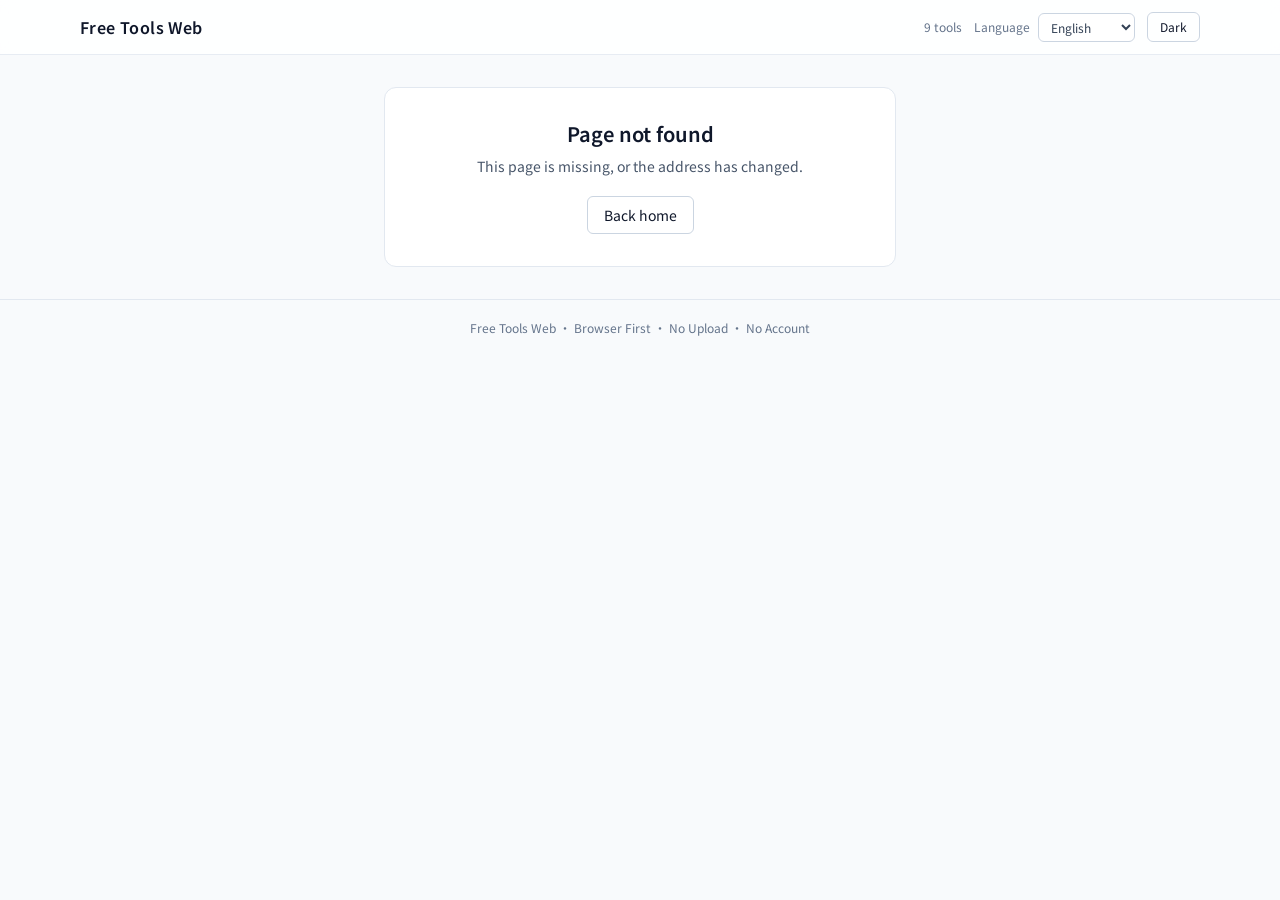
<file: index.html>
<!doctype html>
<html lang="en">
  <head>
    <meta charset="UTF-8" />
    <meta name="viewport" content="width=device-width, initial-scale=1.0" />
    <meta name="description" content="A quiet set of browser tools. Everything stays local and opens instantly." />
    <meta
      name="keywords"
      content="browser tools,file convert,file transfer,zip,base64,json,image,audio"
    />
    <title>Free Tools Web</title>
    <link rel="preconnect" href="https://fonts.googleapis.com" />
    <link rel="preconnect" href="https://fonts.gstatic.com" crossorigin />
    <link
      href="https://fonts.googleapis.com/css2?family=Noto+Sans+SC:wght@400;500;600;700&display=swap"
      rel="stylesheet"
    />
    <script type="module" crossorigin src="/assets/index-D72j4MI9.js"></script>
    <link rel="stylesheet" crossorigin href="/assets/index-BwbTpPa8.css">
      <link rel="canonical" href="https://tool.kafm.eu.org/" />
    <meta name="robots" content="index,follow" />
    <meta property="og:type" content="website" />
    <meta property="og:title" content="Free Tools Web" />
    <meta property="og:description" content="A quiet set of browser tools. Everything stays local and opens instantly." />
    <meta property="og:url" content="https://tool.kafm.eu.org/" />
  </head>
  <body>
    <div id="app"><main data-prerendered="true">
        <h1>Free Tools Web</h1>
        <p>A quiet set of browser tools. Everything stays local and opens instantly.</p>
        <p>Browser-first utilities for file conversion, transfer, JSON, images, and audio workflows.</p>
        <nav aria-label="Public pages">
          <ul><li><a href="/tools">Tool Navigation</a><p>Tools are grouped by relevance. One tool can appear in multiple categories.</p></li><li><a href="/tools/file-transfer">File Transfer</a><p>Share files via pickup code with online transfer or cloud stash.</p></li><li><a href="/tools/file-convert">File Convert</a><p>Choose image, audio, or video, then switch between single files and folder batches.</p></li><li><a href="/tools/zip-tool">Zip Tool</a><p>The shell is ready. Full features come next.</p></li><li><a href="/tools/base64-codec">Base64 Codec</a><p>Encode or decode text and files locally.</p></li><li><a href="/tools/json-tool">JSON Tool</a><p>Format, minify, validate, and compare JSON.</p></li><li><a href="/tools/image-tool">Image Tool</a><p>Resize and export compressed images.</p></li><li><a href="/tools/ai-audio/asr">Speech to Text</a><p>Convert audio into editable text.</p></li><li><a href="/tools/ai-audio/tts">Text to Speech</a><p>Enter text and generate speech you can play.</p></li><li><a href="/tools/ai-audio/voice-clone">Voice Clone</a><p>Extract a voice sample and generate speech.</p></li></ul>
        </nav>
      </main></div>
  </body>
</html>
</file>
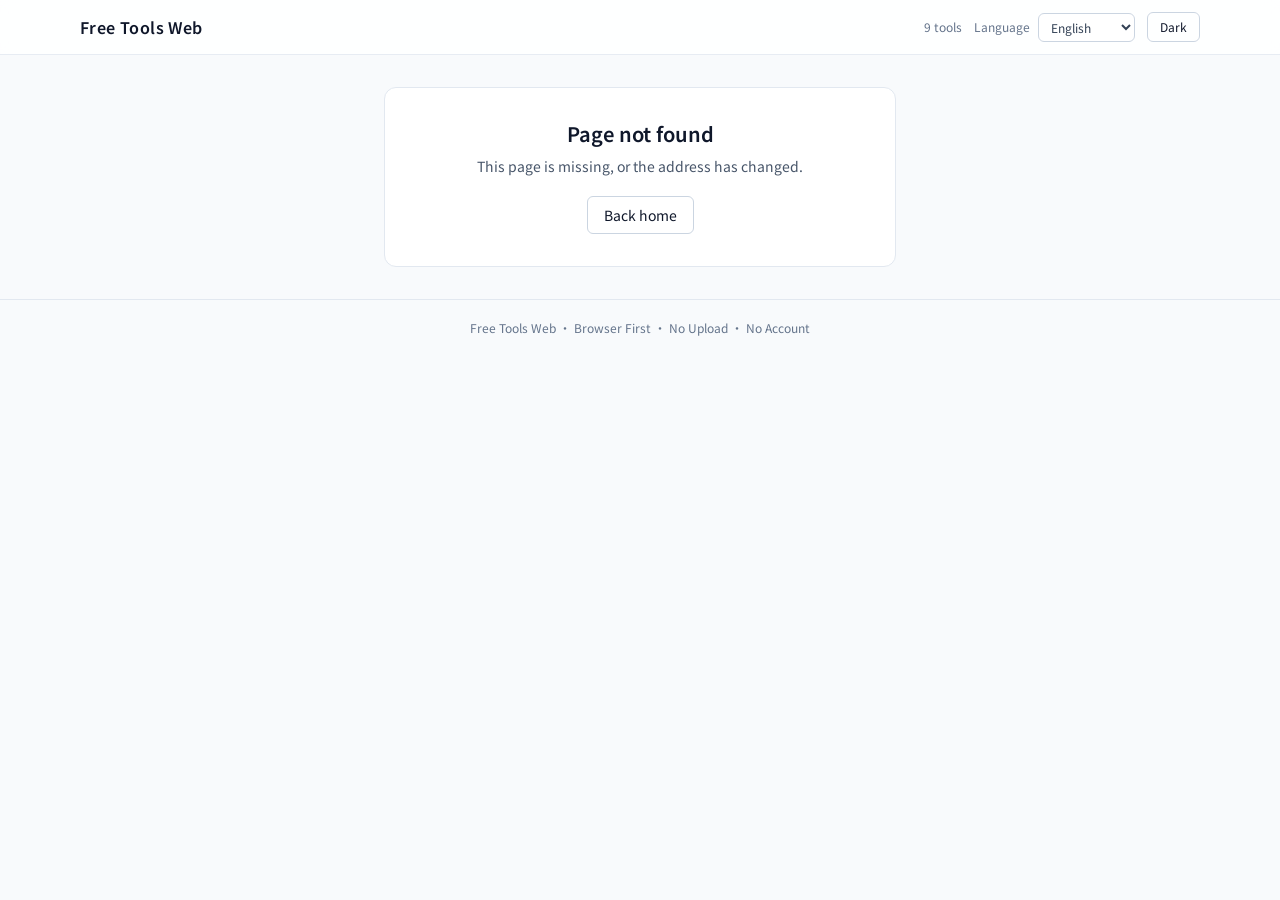
<file: tools/index.html>
<!doctype html>
<html lang="en">
  <head>
    <meta charset="UTF-8" />
    <meta name="viewport" content="width=device-width, initial-scale=1.0" />
    <meta name="description" content="Tools are grouped by relevance. One tool can appear in multiple categories." />
    <meta
      name="keywords"
      content="browser tools,file convert,file transfer,zip,base64,json,image,audio"
    />
    <title>Tool Navigation - Free Tools Web</title>
    <link rel="preconnect" href="https://fonts.googleapis.com" />
    <link rel="preconnect" href="https://fonts.gstatic.com" crossorigin />
    <link
      href="https://fonts.googleapis.com/css2?family=Noto+Sans+SC:wght@400;500;600;700&display=swap"
      rel="stylesheet"
    />
    <script type="module" crossorigin src="/assets/index-D72j4MI9.js"></script>
    <link rel="stylesheet" crossorigin href="/assets/index-BwbTpPa8.css">
      <link rel="canonical" href="https://tool.kafm.eu.org/tools" />
    <meta name="robots" content="index,follow" />
    <meta property="og:type" content="website" />
    <meta property="og:title" content="Tool Navigation - Free Tools Web" />
    <meta property="og:description" content="Tools are grouped by relevance. One tool can appear in multiple categories." />
    <meta property="og:url" content="https://tool.kafm.eu.org/tools" />
  </head>
  <body>
    <div id="app"><main data-prerendered="true">
        <h1>Tool Navigation</h1>
        <p>Tools are grouped by relevance. One tool can appear in multiple categories.</p>
        <section>
          <h2>Available browser tools</h2>
          <ul><li><a href="/tools/file-transfer">File Transfer</a><p>Share files via pickup code with online transfer or cloud stash.</p></li><li><a href="/tools/file-convert">File Convert</a><p>Choose image, audio, or video, then switch between single files and folder batches.</p></li><li><a href="/tools/zip-tool">Zip Tool</a><p>The shell is ready. Full features come next.</p></li><li><a href="/tools/base64-codec">Base64 Codec</a><p>Encode or decode text and files locally.</p></li><li><a href="/tools/json-tool">JSON Tool</a><p>Format, minify, validate, and compare JSON.</p></li><li><a href="/tools/image-tool">Image Tool</a><p>Resize and export compressed images.</p></li><li><a href="/tools/ai-audio/asr">Speech to Text</a><p>Convert audio into editable text.</p></li><li><a href="/tools/ai-audio/tts">Text to Speech</a><p>Enter text and generate speech you can play.</p></li><li><a href="/tools/ai-audio/voice-clone">Voice Clone</a><p>Extract a voice sample and generate speech.</p></li></ul>
        </section>
      </main></div>
  </body>
</html>
</file>
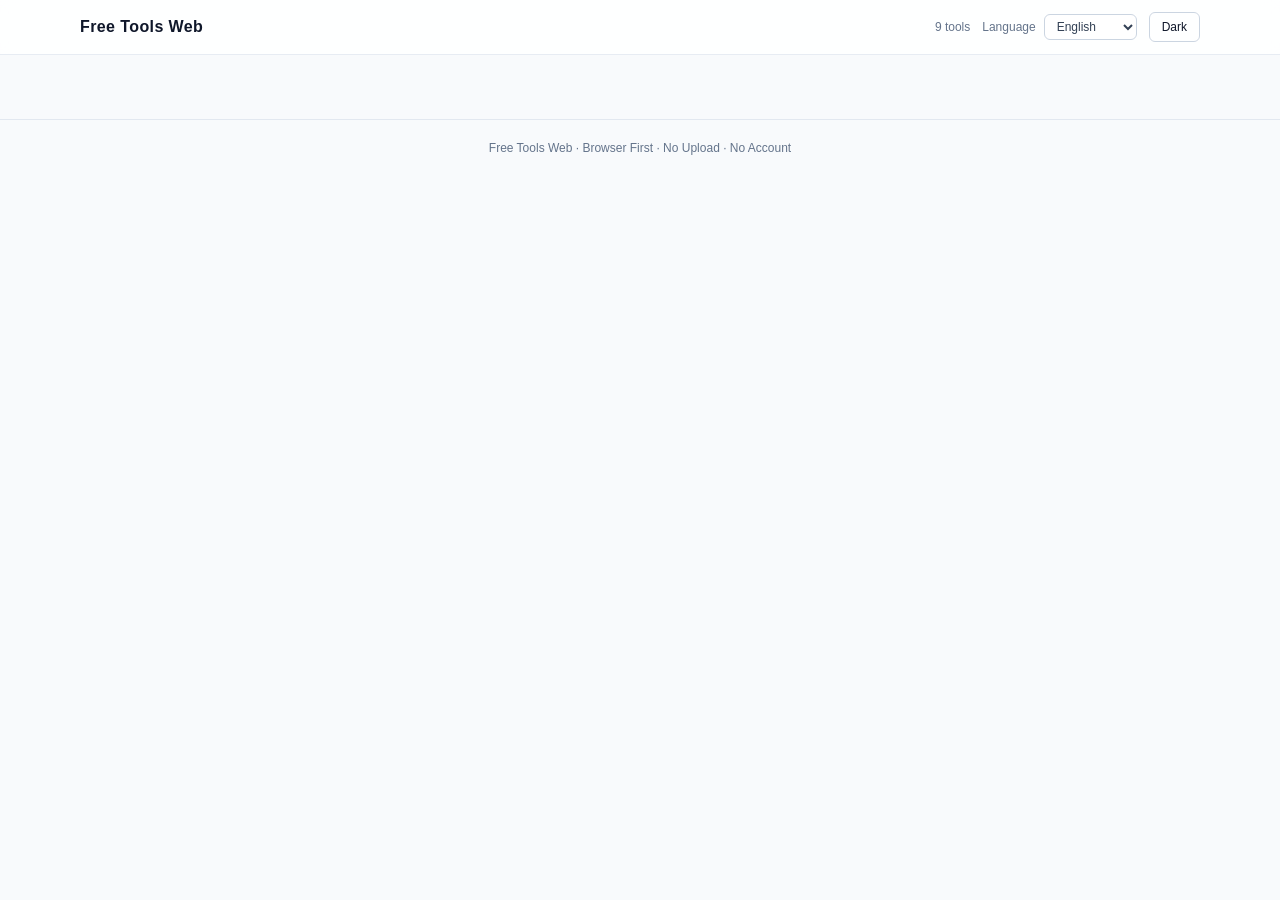
<file: tools/ai-audio/index.html>
<!doctype html>
<html lang="en">
  <head>
    <meta charset="UTF-8" />
    <meta name="viewport" content="width=device-width, initial-scale=1.0" />
    <meta name="description" content="Transcribe, read aloud, and clone voices in the browser." />
    <meta
      name="keywords"
      content="browser tools,file convert,file transfer,zip,base64,json,image,audio"
    />
    <title>AI Audio - Free Tools Web</title>
    <link rel="preconnect" href="https://fonts.googleapis.com" />
    <link rel="preconnect" href="https://fonts.gstatic.com" crossorigin />
    <link
      href="https://fonts.googleapis.com/css2?family=Noto+Sans+SC:wght@400;500;600;700&display=swap"
      rel="stylesheet"
    />
    <script type="module" crossorigin src="/assets/index-D72j4MI9.js"></script>
    <link rel="stylesheet" crossorigin href="/assets/index-BwbTpPa8.css">
      <link rel="canonical" href="https://tool.kafm.eu.org/tools/ai-audio/asr" />
    <meta name="robots" content="noindex,follow" />
    <meta property="og:type" content="website" />
    <meta property="og:title" content="AI Audio - Free Tools Web" />
    <meta property="og:description" content="Transcribe, read aloud, and clone voices in the browser." />
    <meta property="og:url" content="https://tool.kafm.eu.org/tools/ai-audio/asr" />
    <meta http-equiv="refresh" content="0; url=/tools/ai-audio/asr" />
  </head>
  <body>
    <div id="app"><main data-prerendered="true">
        <h1>AI Audio</h1>
        <p>Transcribe, read aloud, and clone voices in the browser.</p>
        <p>This legacy entry now points to a dedicated tool page.</p>
        <p><a href="/tools/ai-audio/asr">Continue to the current AI audio entry</a></p>
      </main></div>
  </body>
</html>
</file>
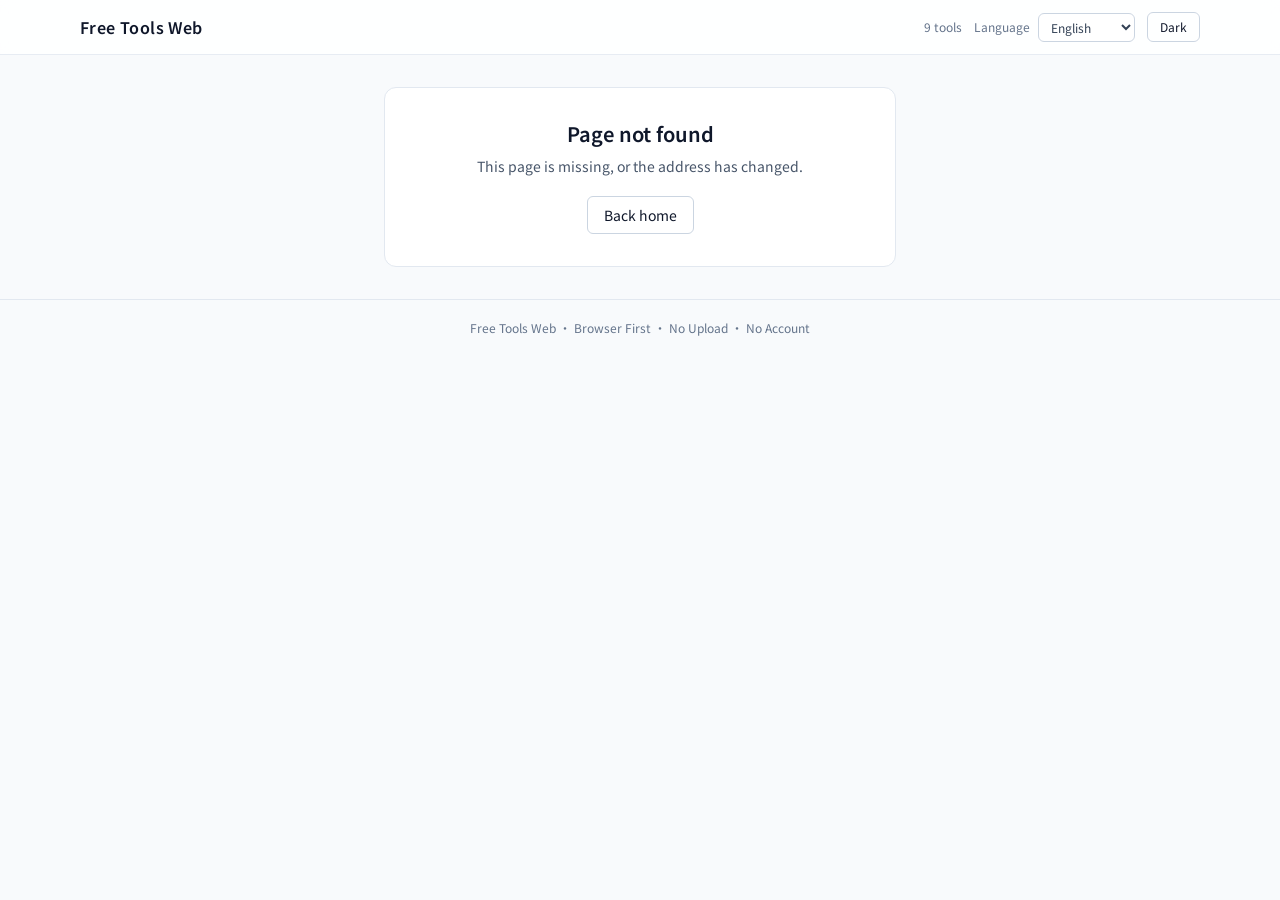
<file: tools/base64-codec/index.html>
<!doctype html>
<html lang="en">
  <head>
    <meta charset="UTF-8" />
    <meta name="viewport" content="width=device-width, initial-scale=1.0" />
    <meta name="description" content="Encode or decode text and files locally." />
    <meta
      name="keywords"
      content="browser tools,file convert,file transfer,zip,base64,json,image,audio"
    />
    <title>Base64 Codec - Free Tools Web</title>
    <link rel="preconnect" href="https://fonts.googleapis.com" />
    <link rel="preconnect" href="https://fonts.gstatic.com" crossorigin />
    <link
      href="https://fonts.googleapis.com/css2?family=Noto+Sans+SC:wght@400;500;600;700&display=swap"
      rel="stylesheet"
    />
    <script type="module" crossorigin src="/assets/index-D72j4MI9.js"></script>
    <link rel="stylesheet" crossorigin href="/assets/index-BwbTpPa8.css">
      <link rel="canonical" href="https://tool.kafm.eu.org/tools/base64-codec" />
    <meta name="robots" content="index,follow" />
    <meta property="og:type" content="website" />
    <meta property="og:title" content="Base64 Codec - Free Tools Web" />
    <meta property="og:description" content="Encode or decode text and files locally." />
    <meta property="og:url" content="https://tool.kafm.eu.org/tools/base64-codec" />
  </head>
  <body>
    <div id="app"><main data-prerendered="true">
      <h1>Base64 Codec</h1>
      <p>Encode or decode text and files locally.</p>
      <p>Open the interactive browser tool to work locally without uploading files unless the tool explicitly says otherwise.</p>
      <p><a href="/tools">Browse all tools</a></p>
      <section><h2>Related entries</h2><ul><li><a href="/tools/file-transfer">File Transfer</a><p>Share files via pickup code with online transfer or cloud stash.</p></li><li><a href="/tools/file-convert">File Convert</a><p>Choose image, audio, or video, then switch between single files and folder batches.</p></li><li><a href="/tools/zip-tool">Zip Tool</a><p>The shell is ready. Full features come next.</p></li><li><a href="/tools/json-tool">JSON Tool</a><p>Format, minify, validate, and compare JSON.</p></li></ul></section>
    </main></div>
  </body>
</html>
</file>
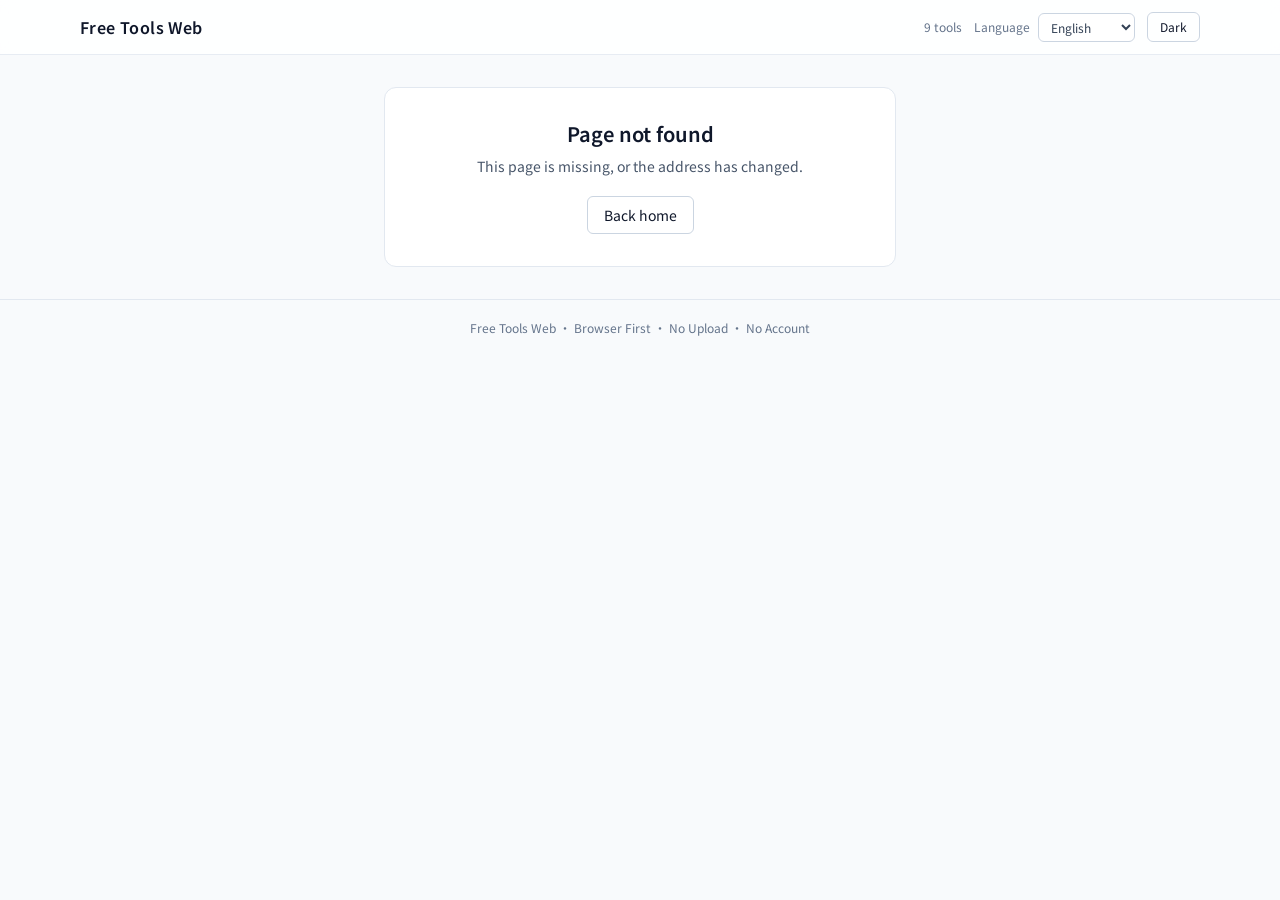
<file: tools/file-convert/index.html>
<!doctype html>
<html lang="en">
  <head>
    <meta charset="UTF-8" />
    <meta name="viewport" content="width=device-width, initial-scale=1.0" />
    <meta name="description" content="Choose image, audio, or video, then switch between single files and folder batches." />
    <meta
      name="keywords"
      content="browser tools,file convert,file transfer,zip,base64,json,image,audio"
    />
    <title>File Convert - Free Tools Web</title>
    <link rel="preconnect" href="https://fonts.googleapis.com" />
    <link rel="preconnect" href="https://fonts.gstatic.com" crossorigin />
    <link
      href="https://fonts.googleapis.com/css2?family=Noto+Sans+SC:wght@400;500;600;700&display=swap"
      rel="stylesheet"
    />
    <script type="module" crossorigin src="/assets/index-D72j4MI9.js"></script>
    <link rel="stylesheet" crossorigin href="/assets/index-BwbTpPa8.css">
      <link rel="canonical" href="https://tool.kafm.eu.org/tools/file-convert" />
    <meta name="robots" content="index,follow" />
    <meta property="og:type" content="website" />
    <meta property="og:title" content="File Convert - Free Tools Web" />
    <meta property="og:description" content="Choose image, audio, or video, then switch between single files and folder batches." />
    <meta property="og:url" content="https://tool.kafm.eu.org/tools/file-convert" />
  </head>
  <body>
    <div id="app"><main data-prerendered="true">
      <h1>File Convert</h1>
      <p>Choose image, audio, or video, then switch between single files and folder batches.</p>
      <p>Open the interactive browser tool to work locally without uploading files unless the tool explicitly says otherwise.</p>
      <p><a href="/tools">Browse all tools</a></p>
      <section><h2>Related entries</h2><ul><li><a href="/tools/file-transfer">File Transfer</a><p>Share files via pickup code with online transfer or cloud stash.</p></li><li><a href="/tools/zip-tool">Zip Tool</a><p>The shell is ready. Full features come next.</p></li><li><a href="/tools/base64-codec">Base64 Codec</a><p>Encode or decode text and files locally.</p></li><li><a href="/tools/json-tool">JSON Tool</a><p>Format, minify, validate, and compare JSON.</p></li></ul></section>
    </main></div>
  </body>
</html>
</file>
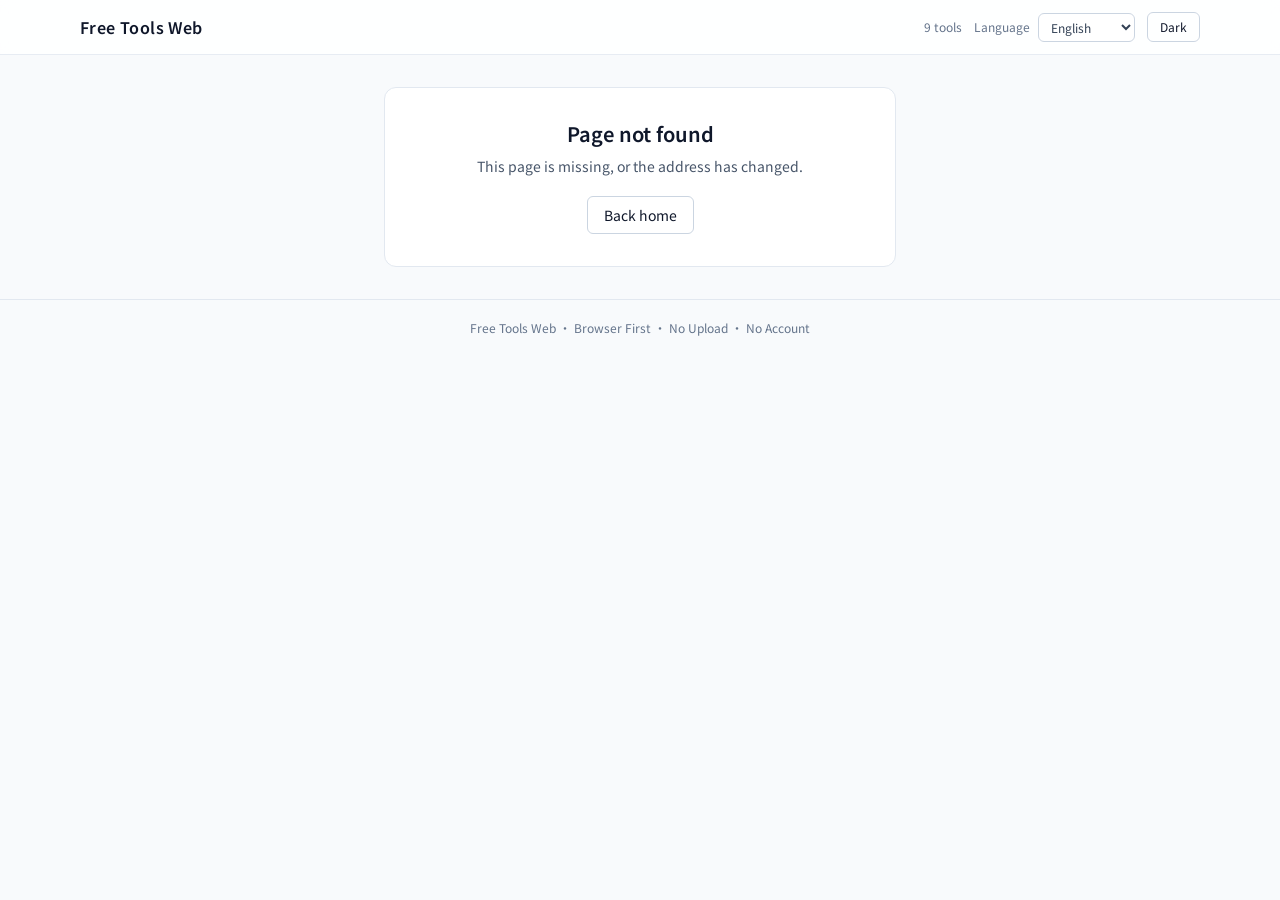
<file: tools/file-transfer/index.html>
<!doctype html>
<html lang="en">
  <head>
    <meta charset="UTF-8" />
    <meta name="viewport" content="width=device-width, initial-scale=1.0" />
    <meta name="description" content="Share files via pickup code with online transfer or cloud stash." />
    <meta
      name="keywords"
      content="browser tools,file convert,file transfer,zip,base64,json,image,audio"
    />
    <title>File Transfer - Free Tools Web</title>
    <link rel="preconnect" href="https://fonts.googleapis.com" />
    <link rel="preconnect" href="https://fonts.gstatic.com" crossorigin />
    <link
      href="https://fonts.googleapis.com/css2?family=Noto+Sans+SC:wght@400;500;600;700&display=swap"
      rel="stylesheet"
    />
    <script type="module" crossorigin src="/assets/index-D72j4MI9.js"></script>
    <link rel="stylesheet" crossorigin href="/assets/index-BwbTpPa8.css">
      <link rel="canonical" href="https://tool.kafm.eu.org/tools/file-transfer" />
    <meta name="robots" content="index,follow" />
    <meta property="og:type" content="website" />
    <meta property="og:title" content="File Transfer - Free Tools Web" />
    <meta property="og:description" content="Share files via pickup code with online transfer or cloud stash." />
    <meta property="og:url" content="https://tool.kafm.eu.org/tools/file-transfer" />
  </head>
  <body>
    <div id="app"><main data-prerendered="true">
      <h1>File Transfer</h1>
      <p>Share files via pickup code with online transfer or cloud stash.</p>
      <p>Open the interactive browser tool to work locally without uploading files unless the tool explicitly says otherwise.</p>
      <p><a href="/tools">Browse all tools</a></p>
      <section><h2>Related entries</h2><ul><li><a href="/tools/file-convert">File Convert</a><p>Choose image, audio, or video, then switch between single files and folder batches.</p></li><li><a href="/tools/zip-tool">Zip Tool</a><p>The shell is ready. Full features come next.</p></li><li><a href="/tools/base64-codec">Base64 Codec</a><p>Encode or decode text and files locally.</p></li><li><a href="/tools/json-tool">JSON Tool</a><p>Format, minify, validate, and compare JSON.</p></li></ul></section>
    </main></div>
  </body>
</html>
</file>
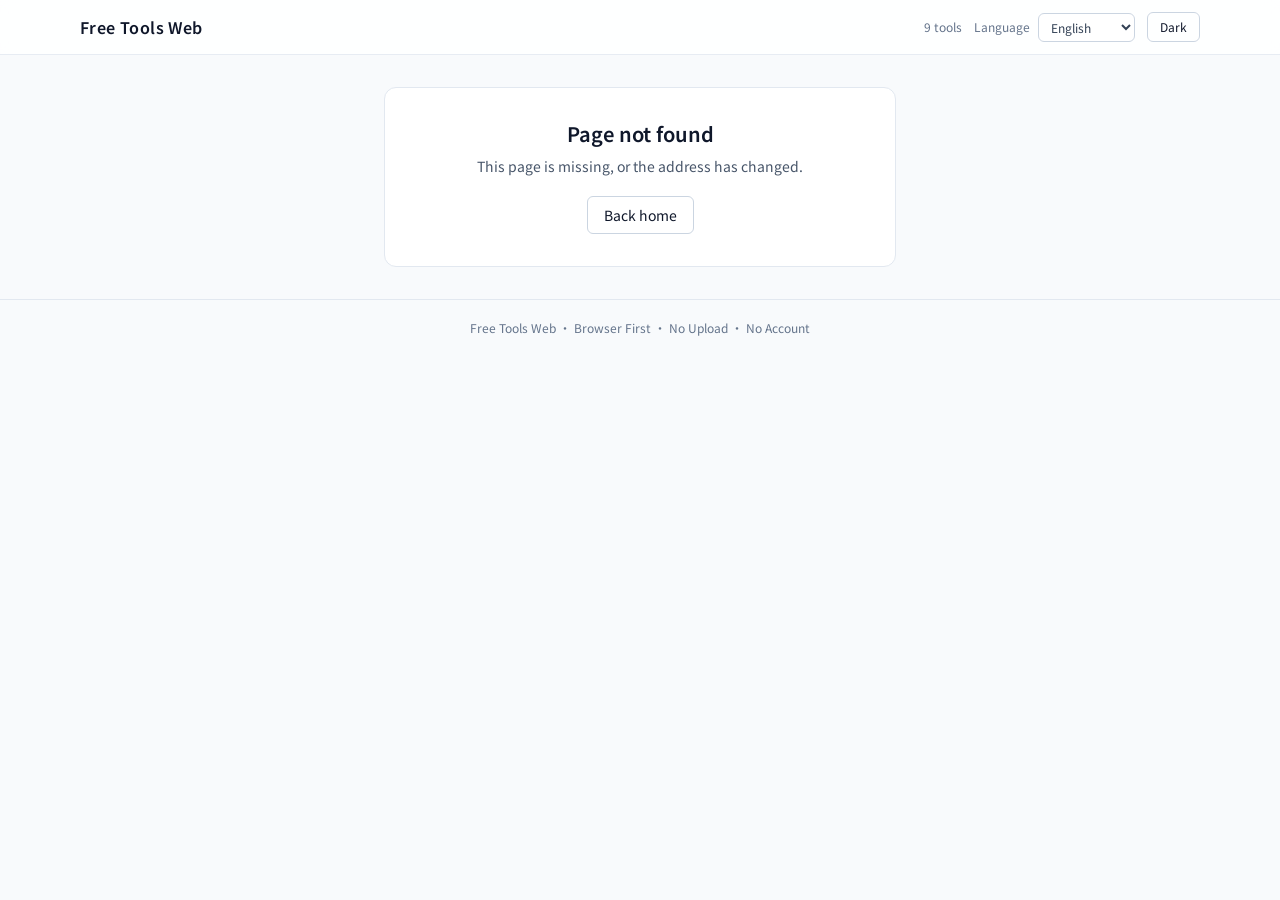
<file: tools/image-tool/index.html>
<!doctype html>
<html lang="en">
  <head>
    <meta charset="UTF-8" />
    <meta name="viewport" content="width=device-width, initial-scale=1.0" />
    <meta name="description" content="Resize and export compressed images." />
    <meta
      name="keywords"
      content="browser tools,file convert,file transfer,zip,base64,json,image,audio"
    />
    <title>Image Tool - Free Tools Web</title>
    <link rel="preconnect" href="https://fonts.googleapis.com" />
    <link rel="preconnect" href="https://fonts.gstatic.com" crossorigin />
    <link
      href="https://fonts.googleapis.com/css2?family=Noto+Sans+SC:wght@400;500;600;700&display=swap"
      rel="stylesheet"
    />
    <script type="module" crossorigin src="/assets/index-D72j4MI9.js"></script>
    <link rel="stylesheet" crossorigin href="/assets/index-BwbTpPa8.css">
      <link rel="canonical" href="https://tool.kafm.eu.org/tools/image-tool" />
    <meta name="robots" content="index,follow" />
    <meta property="og:type" content="website" />
    <meta property="og:title" content="Image Tool - Free Tools Web" />
    <meta property="og:description" content="Resize and export compressed images." />
    <meta property="og:url" content="https://tool.kafm.eu.org/tools/image-tool" />
  </head>
  <body>
    <div id="app"><main data-prerendered="true">
      <h1>Image Tool</h1>
      <p>Resize and export compressed images.</p>
      <p>Open the interactive browser tool to work locally without uploading files unless the tool explicitly says otherwise.</p>
      <p><a href="/tools">Browse all tools</a></p>
      <section><h2>Related entries</h2><ul><li><a href="/tools/file-transfer">File Transfer</a><p>Share files via pickup code with online transfer or cloud stash.</p></li><li><a href="/tools/file-convert">File Convert</a><p>Choose image, audio, or video, then switch between single files and folder batches.</p></li><li><a href="/tools/zip-tool">Zip Tool</a><p>The shell is ready. Full features come next.</p></li><li><a href="/tools/base64-codec">Base64 Codec</a><p>Encode or decode text and files locally.</p></li></ul></section>
    </main></div>
  </body>
</html>
</file>
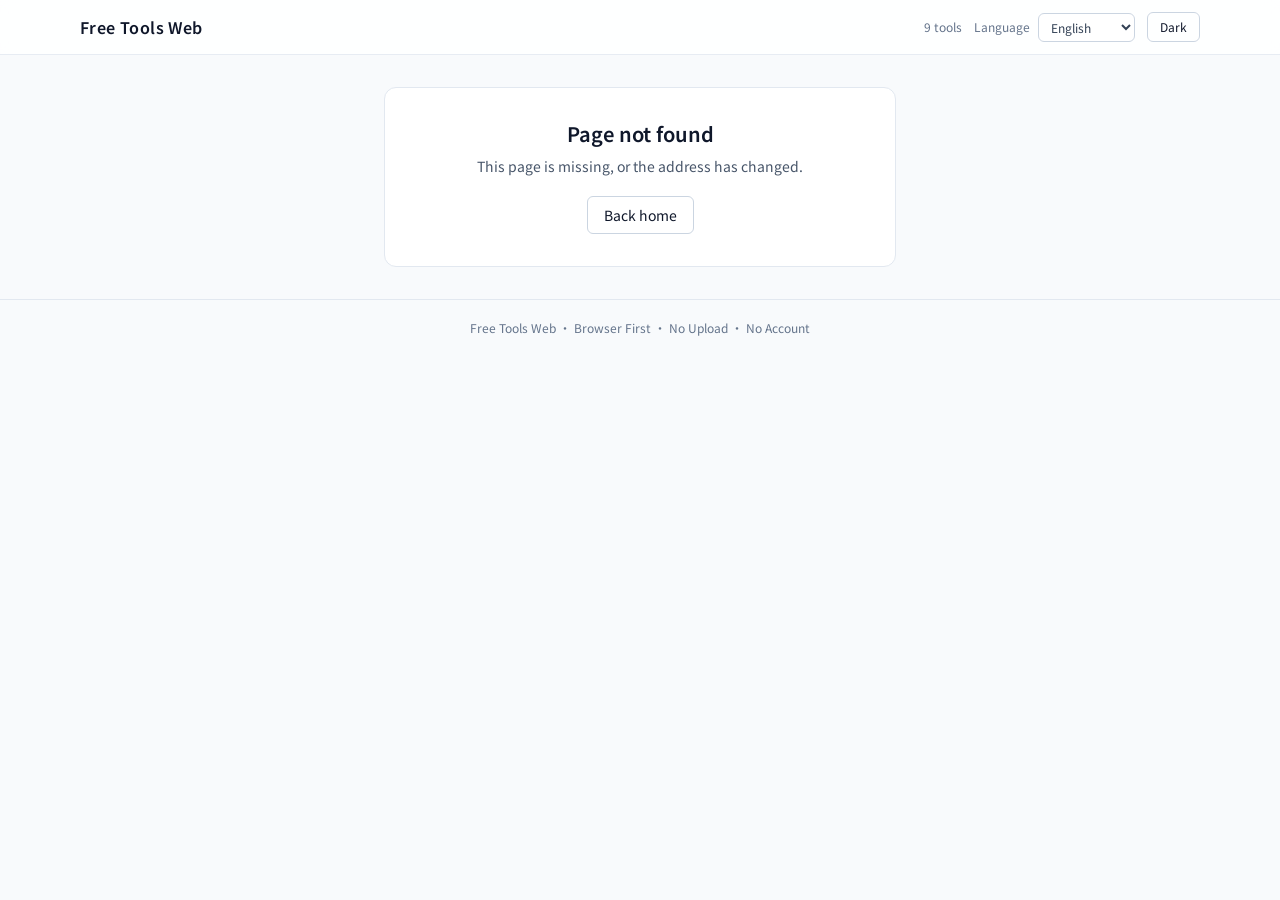
<file: tools/json-tool/index.html>
<!doctype html>
<html lang="en">
  <head>
    <meta charset="UTF-8" />
    <meta name="viewport" content="width=device-width, initial-scale=1.0" />
    <meta name="description" content="Format, minify, validate, and compare JSON." />
    <meta
      name="keywords"
      content="browser tools,file convert,file transfer,zip,base64,json,image,audio"
    />
    <title>JSON Tool - Free Tools Web</title>
    <link rel="preconnect" href="https://fonts.googleapis.com" />
    <link rel="preconnect" href="https://fonts.gstatic.com" crossorigin />
    <link
      href="https://fonts.googleapis.com/css2?family=Noto+Sans+SC:wght@400;500;600;700&display=swap"
      rel="stylesheet"
    />
    <script type="module" crossorigin src="/assets/index-D72j4MI9.js"></script>
    <link rel="stylesheet" crossorigin href="/assets/index-BwbTpPa8.css">
      <link rel="canonical" href="https://tool.kafm.eu.org/tools/json-tool" />
    <meta name="robots" content="index,follow" />
    <meta property="og:type" content="website" />
    <meta property="og:title" content="JSON Tool - Free Tools Web" />
    <meta property="og:description" content="Format, minify, validate, and compare JSON." />
    <meta property="og:url" content="https://tool.kafm.eu.org/tools/json-tool" />
  </head>
  <body>
    <div id="app"><main data-prerendered="true">
      <h1>JSON Tool</h1>
      <p>Format, minify, validate, and compare JSON.</p>
      <p>Open the interactive browser tool to work locally without uploading files unless the tool explicitly says otherwise.</p>
      <p><a href="/tools">Browse all tools</a></p>
      <section><h2>Related entries</h2><ul><li><a href="/tools/file-transfer">File Transfer</a><p>Share files via pickup code with online transfer or cloud stash.</p></li><li><a href="/tools/file-convert">File Convert</a><p>Choose image, audio, or video, then switch between single files and folder batches.</p></li><li><a href="/tools/zip-tool">Zip Tool</a><p>The shell is ready. Full features come next.</p></li><li><a href="/tools/base64-codec">Base64 Codec</a><p>Encode or decode text and files locally.</p></li></ul></section>
    </main></div>
  </body>
</html>
</file>
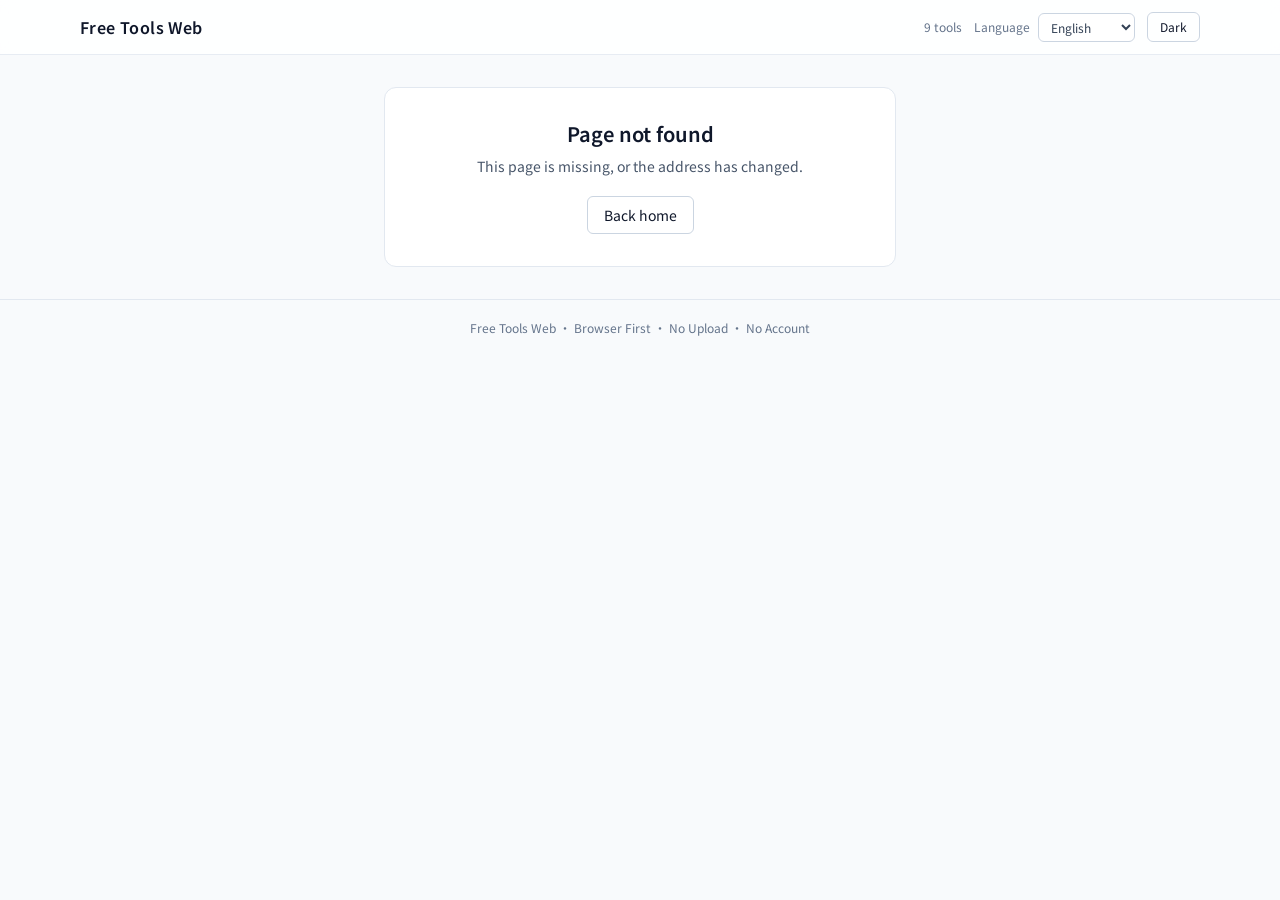
<file: tools/zip-tool/index.html>
<!doctype html>
<html lang="en">
  <head>
    <meta charset="UTF-8" />
    <meta name="viewport" content="width=device-width, initial-scale=1.0" />
    <meta name="description" content="The shell is ready. Full features come next." />
    <meta
      name="keywords"
      content="browser tools,file convert,file transfer,zip,base64,json,image,audio"
    />
    <title>Zip Tool - Free Tools Web</title>
    <link rel="preconnect" href="https://fonts.googleapis.com" />
    <link rel="preconnect" href="https://fonts.gstatic.com" crossorigin />
    <link
      href="https://fonts.googleapis.com/css2?family=Noto+Sans+SC:wght@400;500;600;700&display=swap"
      rel="stylesheet"
    />
    <script type="module" crossorigin src="/assets/index-D72j4MI9.js"></script>
    <link rel="stylesheet" crossorigin href="/assets/index-BwbTpPa8.css">
      <link rel="canonical" href="https://tool.kafm.eu.org/tools/zip-tool" />
    <meta name="robots" content="index,follow" />
    <meta property="og:type" content="website" />
    <meta property="og:title" content="Zip Tool - Free Tools Web" />
    <meta property="og:description" content="The shell is ready. Full features come next." />
    <meta property="og:url" content="https://tool.kafm.eu.org/tools/zip-tool" />
  </head>
  <body>
    <div id="app"><main data-prerendered="true">
      <h1>Zip Tool</h1>
      <p>The shell is ready. Full features come next.</p>
      <p>Open the interactive browser tool to work locally without uploading files unless the tool explicitly says otherwise.</p>
      <p><a href="/tools">Browse all tools</a></p>
      <section><h2>Related entries</h2><ul><li><a href="/tools/file-transfer">File Transfer</a><p>Share files via pickup code with online transfer or cloud stash.</p></li><li><a href="/tools/file-convert">File Convert</a><p>Choose image, audio, or video, then switch between single files and folder batches.</p></li><li><a href="/tools/base64-codec">Base64 Codec</a><p>Encode or decode text and files locally.</p></li><li><a href="/tools/json-tool">JSON Tool</a><p>Format, minify, validate, and compare JSON.</p></li></ul></section>
    </main></div>
  </body>
</html>
</file>
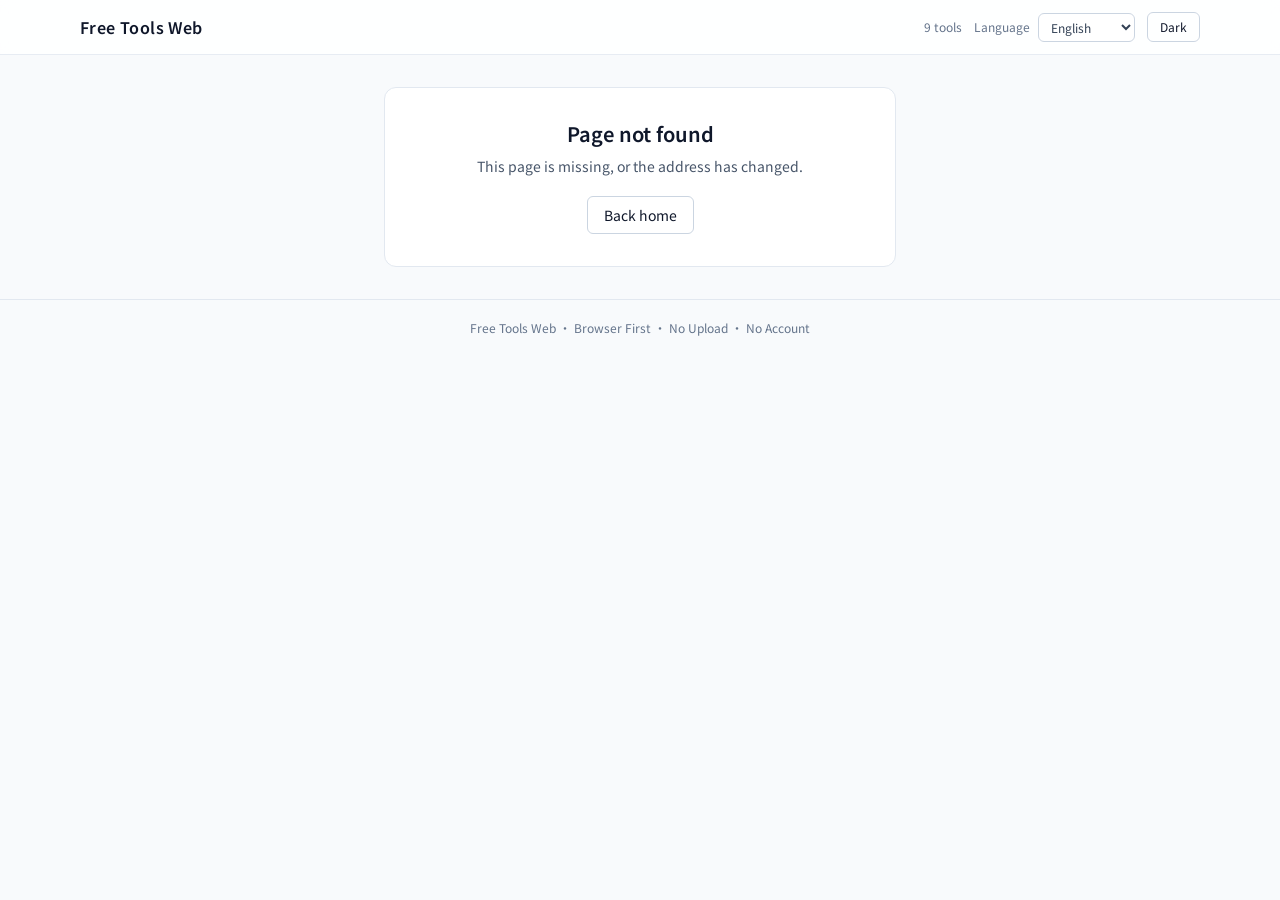
<file: tools/ai-audio/asr/index.html>
<!doctype html>
<html lang="en">
  <head>
    <meta charset="UTF-8" />
    <meta name="viewport" content="width=device-width, initial-scale=1.0" />
    <meta name="description" content="Convert audio into editable text." />
    <meta
      name="keywords"
      content="browser tools,file convert,file transfer,zip,base64,json,image,audio"
    />
    <title>Speech to Text - Free Tools Web</title>
    <link rel="preconnect" href="https://fonts.googleapis.com" />
    <link rel="preconnect" href="https://fonts.gstatic.com" crossorigin />
    <link
      href="https://fonts.googleapis.com/css2?family=Noto+Sans+SC:wght@400;500;600;700&display=swap"
      rel="stylesheet"
    />
    <script type="module" crossorigin src="/assets/index-D72j4MI9.js"></script>
    <link rel="stylesheet" crossorigin href="/assets/index-BwbTpPa8.css">
      <link rel="canonical" href="https://tool.kafm.eu.org/tools/ai-audio/asr" />
    <meta name="robots" content="index,follow" />
    <meta property="og:type" content="website" />
    <meta property="og:title" content="Speech to Text - Free Tools Web" />
    <meta property="og:description" content="Convert audio into editable text." />
    <meta property="og:url" content="https://tool.kafm.eu.org/tools/ai-audio/asr" />
  </head>
  <body>
    <div id="app"><main data-prerendered="true">
      <h1>Speech to Text</h1>
      <p>Convert audio into editable text.</p>
      <p>Open the interactive browser tool to work locally without uploading files unless the tool explicitly says otherwise.</p>
      <p><a href="/tools">Browse all tools</a></p>
      <section><h2>Related entries</h2><ul><li><a href="/tools/ai-audio/tts">Text to Speech</a><p>Enter text and generate speech you can play.</p></li><li><a href="/tools/ai-audio/voice-clone">Voice Clone</a><p>Extract a voice sample and generate speech.</p></li></ul></section>
    </main></div>
  </body>
</html>
</file>
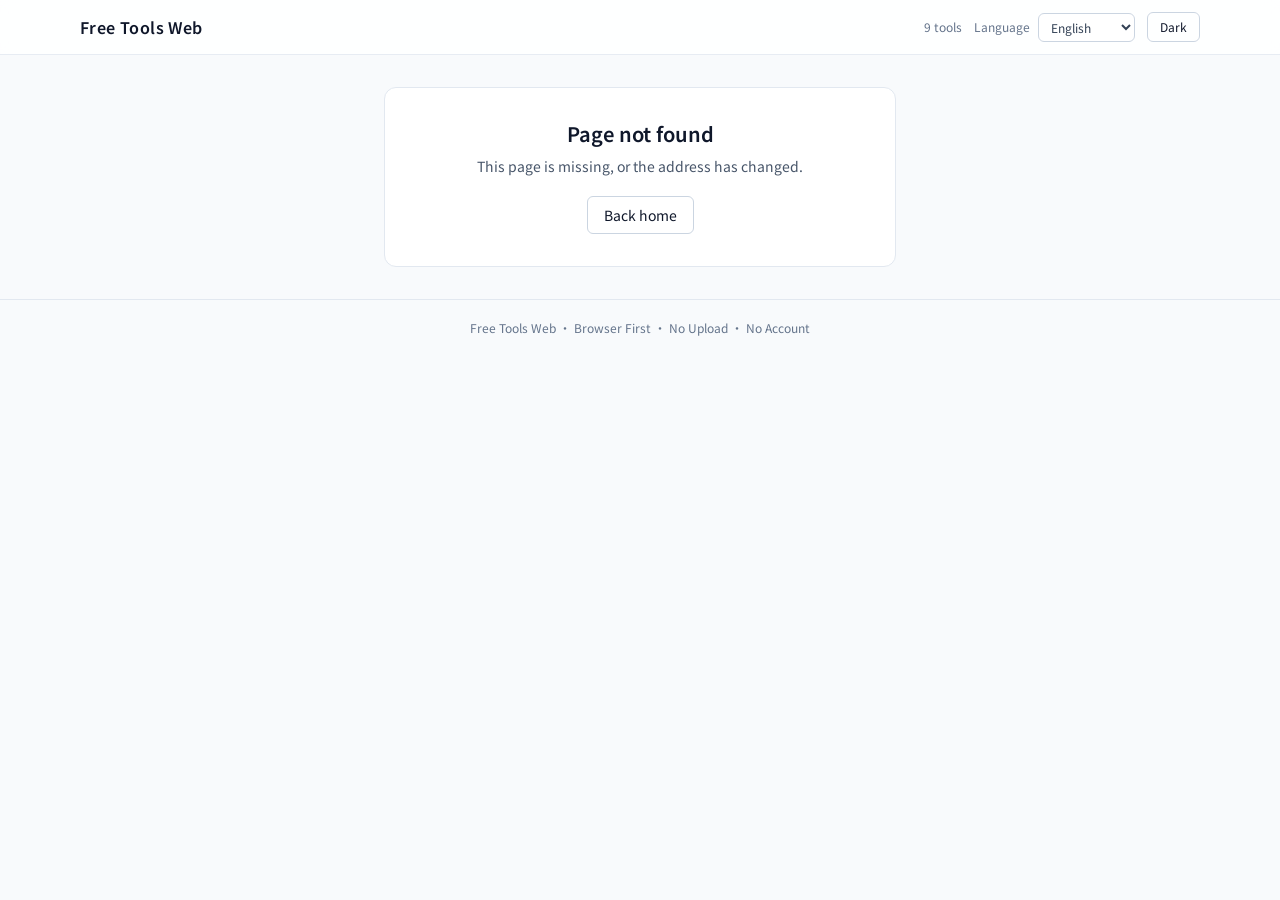
<file: tools/ai-audio/tts/index.html>
<!doctype html>
<html lang="en">
  <head>
    <meta charset="UTF-8" />
    <meta name="viewport" content="width=device-width, initial-scale=1.0" />
    <meta name="description" content="Enter text and generate speech you can play." />
    <meta
      name="keywords"
      content="browser tools,file convert,file transfer,zip,base64,json,image,audio"
    />
    <title>Text to Speech - Free Tools Web</title>
    <link rel="preconnect" href="https://fonts.googleapis.com" />
    <link rel="preconnect" href="https://fonts.gstatic.com" crossorigin />
    <link
      href="https://fonts.googleapis.com/css2?family=Noto+Sans+SC:wght@400;500;600;700&display=swap"
      rel="stylesheet"
    />
    <script type="module" crossorigin src="/assets/index-D72j4MI9.js"></script>
    <link rel="stylesheet" crossorigin href="/assets/index-BwbTpPa8.css">
      <link rel="canonical" href="https://tool.kafm.eu.org/tools/ai-audio/tts" />
    <meta name="robots" content="index,follow" />
    <meta property="og:type" content="website" />
    <meta property="og:title" content="Text to Speech - Free Tools Web" />
    <meta property="og:description" content="Enter text and generate speech you can play." />
    <meta property="og:url" content="https://tool.kafm.eu.org/tools/ai-audio/tts" />
  </head>
  <body>
    <div id="app"><main data-prerendered="true">
      <h1>Text to Speech</h1>
      <p>Enter text and generate speech you can play.</p>
      <p>Open the interactive browser tool to work locally without uploading files unless the tool explicitly says otherwise.</p>
      <p><a href="/tools">Browse all tools</a></p>
      <section><h2>Related entries</h2><ul><li><a href="/tools/ai-audio/asr">Speech to Text</a><p>Convert audio into editable text.</p></li><li><a href="/tools/ai-audio/voice-clone">Voice Clone</a><p>Extract a voice sample and generate speech.</p></li></ul></section>
    </main></div>
  </body>
</html>
</file>
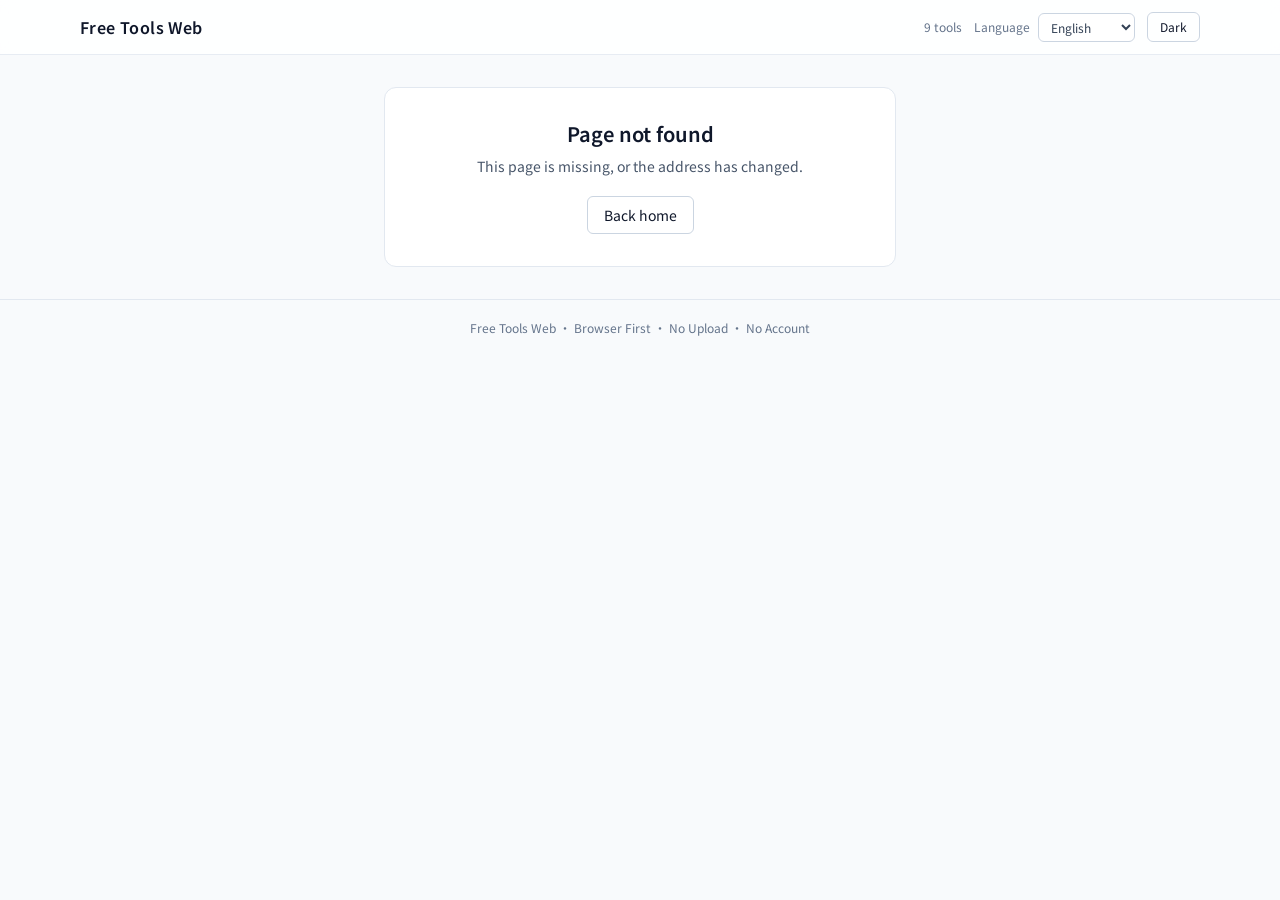
<file: tools/ai-audio/voice-clone/index.html>
<!doctype html>
<html lang="en">
  <head>
    <meta charset="UTF-8" />
    <meta name="viewport" content="width=device-width, initial-scale=1.0" />
    <meta name="description" content="Extract a voice sample and generate speech." />
    <meta
      name="keywords"
      content="browser tools,file convert,file transfer,zip,base64,json,image,audio"
    />
    <title>Voice Clone - Free Tools Web</title>
    <link rel="preconnect" href="https://fonts.googleapis.com" />
    <link rel="preconnect" href="https://fonts.gstatic.com" crossorigin />
    <link
      href="https://fonts.googleapis.com/css2?family=Noto+Sans+SC:wght@400;500;600;700&display=swap"
      rel="stylesheet"
    />
    <script type="module" crossorigin src="/assets/index-D72j4MI9.js"></script>
    <link rel="stylesheet" crossorigin href="/assets/index-BwbTpPa8.css">
      <link rel="canonical" href="https://tool.kafm.eu.org/tools/ai-audio/voice-clone" />
    <meta name="robots" content="index,follow" />
    <meta property="og:type" content="website" />
    <meta property="og:title" content="Voice Clone - Free Tools Web" />
    <meta property="og:description" content="Extract a voice sample and generate speech." />
    <meta property="og:url" content="https://tool.kafm.eu.org/tools/ai-audio/voice-clone" />
  </head>
  <body>
    <div id="app"><main data-prerendered="true">
      <h1>Voice Clone</h1>
      <p>Extract a voice sample and generate speech.</p>
      <p>Open the interactive browser tool to work locally without uploading files unless the tool explicitly says otherwise.</p>
      <p><a href="/tools">Browse all tools</a></p>
      <section><h2>Related entries</h2><ul><li><a href="/tools/ai-audio/asr">Speech to Text</a><p>Convert audio into editable text.</p></li><li><a href="/tools/ai-audio/tts">Text to Speech</a><p>Enter text and generate speech you can play.</p></li></ul></section>
    </main></div>
  </body>
</html>
</file>
<file: assets/index-BwbTpPa8.css>
*,:before,:after{--tw-border-spacing-x: 0;--tw-border-spacing-y: 0;--tw-translate-x: 0;--tw-translate-y: 0;--tw-rotate: 0;--tw-skew-x: 0;--tw-skew-y: 0;--tw-scale-x: 1;--tw-scale-y: 1;--tw-pan-x: ;--tw-pan-y: ;--tw-pinch-zoom: ;--tw-scroll-snap-strictness: proximity;--tw-gradient-from-position: ;--tw-gradient-via-position: ;--tw-gradient-to-position: ;--tw-ordinal: ;--tw-slashed-zero: ;--tw-numeric-figure: ;--tw-numeric-spacing: ;--tw-numeric-fraction: ;--tw-ring-inset: ;--tw-ring-offset-width: 0px;--tw-ring-offset-color: #fff;--tw-ring-color: rgb(59 130 246 / .5);--tw-ring-offset-shadow: 0 0 #0000;--tw-ring-shadow: 0 0 #0000;--tw-shadow: 0 0 #0000;--tw-shadow-colored: 0 0 #0000;--tw-blur: ;--tw-brightness: ;--tw-contrast: ;--tw-grayscale: ;--tw-hue-rotate: ;--tw-invert: ;--tw-saturate: ;--tw-sepia: ;--tw-drop-shadow: ;--tw-backdrop-blur: ;--tw-backdrop-brightness: ;--tw-backdrop-contrast: ;--tw-backdrop-grayscale: ;--tw-backdrop-hue-rotate: ;--tw-backdrop-invert: ;--tw-backdrop-opacity: ;--tw-backdrop-saturate: ;--tw-backdrop-sepia: ;--tw-contain-size: ;--tw-contain-layout: ;--tw-contain-paint: ;--tw-contain-style: }::backdrop{--tw-border-spacing-x: 0;--tw-border-spacing-y: 0;--tw-translate-x: 0;--tw-translate-y: 0;--tw-rotate: 0;--tw-skew-x: 0;--tw-skew-y: 0;--tw-scale-x: 1;--tw-scale-y: 1;--tw-pan-x: ;--tw-pan-y: ;--tw-pinch-zoom: ;--tw-scroll-snap-strictness: proximity;--tw-gradient-from-position: ;--tw-gradient-via-position: ;--tw-gradient-to-position: ;--tw-ordinal: ;--tw-slashed-zero: ;--tw-numeric-figure: ;--tw-numeric-spacing: ;--tw-numeric-fraction: ;--tw-ring-inset: ;--tw-ring-offset-width: 0px;--tw-ring-offset-color: #fff;--tw-ring-color: rgb(59 130 246 / .5);--tw-ring-offset-shadow: 0 0 #0000;--tw-ring-shadow: 0 0 #0000;--tw-shadow: 0 0 #0000;--tw-shadow-colored: 0 0 #0000;--tw-blur: ;--tw-brightness: ;--tw-contrast: ;--tw-grayscale: ;--tw-hue-rotate: ;--tw-invert: ;--tw-saturate: ;--tw-sepia: ;--tw-drop-shadow: ;--tw-backdrop-blur: ;--tw-backdrop-brightness: ;--tw-backdrop-contrast: ;--tw-backdrop-grayscale: ;--tw-backdrop-hue-rotate: ;--tw-backdrop-invert: ;--tw-backdrop-opacity: ;--tw-backdrop-saturate: ;--tw-backdrop-sepia: ;--tw-contain-size: ;--tw-contain-layout: ;--tw-contain-paint: ;--tw-contain-style: }*,:before,:after{box-sizing:border-box;border-width:0;border-style:solid;border-color:#e5e7eb}:before,:after{--tw-content: ""}html,:host{line-height:1.5;-webkit-text-size-adjust:100%;-moz-tab-size:4;-o-tab-size:4;tab-size:4;font-family:ui-sans-serif,system-ui,sans-serif,"Apple Color Emoji","Segoe UI Emoji",Segoe UI Symbol,"Noto Color Emoji";font-feature-settings:normal;font-variation-settings:normal;-webkit-tap-highlight-color:transparent}body{margin:0;line-height:inherit}hr{height:0;color:inherit;border-top-width:1px}abbr:where([title]){-webkit-text-decoration:underline dotted;text-decoration:underline dotted}h1,h2,h3,h4,h5,h6{font-size:inherit;font-weight:inherit}a{color:inherit;text-decoration:inherit}b,strong{font-weight:bolder}code,kbd,samp,pre{font-family:ui-monospace,SFMono-Regular,Menlo,Monaco,Consolas,Liberation Mono,Courier New,monospace;font-feature-settings:normal;font-variation-settings:normal;font-size:1em}small{font-size:80%}sub,sup{font-size:75%;line-height:0;position:relative;vertical-align:baseline}sub{bottom:-.25em}sup{top:-.5em}table{text-indent:0;border-color:inherit;border-collapse:collapse}button,input,optgroup,select,textarea{font-family:inherit;font-feature-settings:inherit;font-variation-settings:inherit;font-size:100%;font-weight:inherit;line-height:inherit;letter-spacing:inherit;color:inherit;margin:0;padding:0}button,select{text-transform:none}button,input:where([type=button]),input:where([type=reset]),input:where([type=submit]){-webkit-appearance:button;background-color:transparent;background-image:none}:-moz-focusring{outline:auto}:-moz-ui-invalid{box-shadow:none}progress{vertical-align:baseline}::-webkit-inner-spin-button,::-webkit-outer-spin-button{height:auto}[type=search]{-webkit-appearance:textfield;outline-offset:-2px}::-webkit-search-decoration{-webkit-appearance:none}::-webkit-file-upload-button{-webkit-appearance:button;font:inherit}summary{display:list-item}blockquote,dl,dd,h1,h2,h3,h4,h5,h6,hr,figure,p,pre{margin:0}fieldset{margin:0;padding:0}legend{padding:0}ol,ul,menu{list-style:none;margin:0;padding:0}dialog{padding:0}textarea{resize:vertical}input::-moz-placeholder,textarea::-moz-placeholder{opacity:1;color:#9ca3af}input::placeholder,textarea::placeholder{opacity:1;color:#9ca3af}button,[role=button]{cursor:pointer}:disabled{cursor:default}img,svg,video,canvas,audio,iframe,embed,object{display:block;vertical-align:middle}img,video{max-width:100%;height:auto}[hidden]:where(:not([hidden=until-found])){display:none}body{--tw-bg-opacity: 1;background-color:rgb(248 250 252 / var(--tw-bg-opacity, 1));--tw-text-opacity: 1;color:rgb(15 23 42 / var(--tw-text-opacity, 1));-webkit-font-smoothing:antialiased;-moz-osx-font-smoothing:grayscale}body:is(.dark *){--tw-bg-opacity: 1;background-color:rgb(2 6 23 / var(--tw-bg-opacity, 1));--tw-text-opacity: 1;color:rgb(241 245 249 / var(--tw-text-opacity, 1))}body{font-family:Noto Sans SC,PingFang SC,Microsoft YaHei,sans-serif}.container{width:100%}@media(min-width:640px){.container{max-width:640px}}@media(min-width:768px){.container{max-width:768px}}@media(min-width:1024px){.container{max-width:1024px}}@media(min-width:1280px){.container{max-width:1280px}}@media(min-width:1536px){.container{max-width:1536px}}.sr-only{position:absolute;width:1px;height:1px;padding:0;margin:-1px;overflow:hidden;clip:rect(0,0,0,0);white-space:nowrap;border-width:0}.pointer-events-none{pointer-events:none}.absolute{position:absolute}.relative{position:relative}.sticky{position:sticky}.inset-0{top:0;right:0;bottom:0;left:0}.-bottom-6{bottom:-1.5rem}.-left-16{left:-4rem}.-left-6{left:-1.5rem}.-right-10{right:-2.5rem}.bottom-0{bottom:0}.bottom-6{bottom:1.5rem}.left-6{left:1.5rem}.right-0{right:0}.right-10{right:2.5rem}.top-0{top:0}.top-10{top:2.5rem}.top-12{top:3rem}.top-6{top:1.5rem}.top-8{top:2rem}.z-20{z-index:20}.mx-auto{margin-left:auto;margin-right:auto}.mb-2{margin-bottom:.5rem}.mb-3{margin-bottom:.75rem}.mb-4{margin-bottom:1rem}.mb-5{margin-bottom:1.25rem}.ml-2{margin-left:.5rem}.mt-1{margin-top:.25rem}.mt-2{margin-top:.5rem}.mt-3{margin-top:.75rem}.mt-4{margin-top:1rem}.block{display:block}.flex{display:flex}.inline-flex{display:inline-flex}.table{display:table}.grid{display:grid}.contents{display:contents}.hidden{display:none}.h-10{height:2.5rem}.h-2{height:.5rem}.h-24{height:6rem}.h-28{height:7rem}.h-40{height:10rem}.h-44{height:11rem}.h-48{height:12rem}.h-52{height:13rem}.h-fit{height:-moz-fit-content;height:fit-content}.h-full{height:100%}.max-h-72{max-height:18rem}.max-h-80{max-height:20rem}.min-h-16{min-height:4rem}.min-h-\[72px\]{min-height:72px}.min-h-screen{min-height:100vh}.w-24{width:6rem}.w-28{width:7rem}.w-40{width:10rem}.w-44{width:11rem}.w-48{width:12rem}.w-52{width:13rem}.w-fit{width:-moz-fit-content;width:fit-content}.w-full{width:100%}.min-w-0{min-width:0px}.max-w-2xl{max-width:42rem}.max-w-4xl{max-width:56rem}.max-w-6xl{max-width:72rem}.max-w-lg{max-width:32rem}.max-w-xl{max-width:36rem}.flex-1{flex:1 1 0%}.shrink-0{flex-shrink:0}.cursor-not-allowed{cursor:not-allowed}.cursor-pointer{cursor:pointer}.list-disc{list-style-type:disc}.flex-col{flex-direction:column}.flex-wrap{flex-wrap:wrap}.items-start{align-items:flex-start}.items-end{align-items:flex-end}.items-center{align-items:center}.justify-center{justify-content:center}.justify-between{justify-content:space-between}.gap-10{gap:2.5rem}.gap-2{gap:.5rem}.gap-3{gap:.75rem}.gap-4{gap:1rem}.gap-6{gap:1.5rem}.gap-8{gap:2rem}.space-y-1>:not([hidden])~:not([hidden]){--tw-space-y-reverse: 0;margin-top:calc(.25rem * calc(1 - var(--tw-space-y-reverse)));margin-bottom:calc(.25rem * var(--tw-space-y-reverse))}.space-y-10>:not([hidden])~:not([hidden]){--tw-space-y-reverse: 0;margin-top:calc(2.5rem * calc(1 - var(--tw-space-y-reverse)));margin-bottom:calc(2.5rem * var(--tw-space-y-reverse))}.space-y-14>:not([hidden])~:not([hidden]){--tw-space-y-reverse: 0;margin-top:calc(3.5rem * calc(1 - var(--tw-space-y-reverse)));margin-bottom:calc(3.5rem * var(--tw-space-y-reverse))}.space-y-2>:not([hidden])~:not([hidden]){--tw-space-y-reverse: 0;margin-top:calc(.5rem * calc(1 - var(--tw-space-y-reverse)));margin-bottom:calc(.5rem * var(--tw-space-y-reverse))}.space-y-3>:not([hidden])~:not([hidden]){--tw-space-y-reverse: 0;margin-top:calc(.75rem * calc(1 - var(--tw-space-y-reverse)));margin-bottom:calc(.75rem * var(--tw-space-y-reverse))}.space-y-4>:not([hidden])~:not([hidden]){--tw-space-y-reverse: 0;margin-top:calc(1rem * calc(1 - var(--tw-space-y-reverse)));margin-bottom:calc(1rem * var(--tw-space-y-reverse))}.space-y-5>:not([hidden])~:not([hidden]){--tw-space-y-reverse: 0;margin-top:calc(1.25rem * calc(1 - var(--tw-space-y-reverse)));margin-bottom:calc(1.25rem * var(--tw-space-y-reverse))}.space-y-6>:not([hidden])~:not([hidden]){--tw-space-y-reverse: 0;margin-top:calc(1.5rem * calc(1 - var(--tw-space-y-reverse)));margin-bottom:calc(1.5rem * var(--tw-space-y-reverse))}.overflow-hidden{overflow:hidden}.truncate{overflow:hidden;text-overflow:ellipsis;white-space:nowrap}.rounded{border-radius:.25rem}.rounded-2xl{border-radius:1rem}.rounded-3xl{border-radius:1.5rem}.rounded-full{border-radius:9999px}.rounded-lg{border-radius:.5rem}.rounded-md{border-radius:.375rem}.rounded-xl{border-radius:.75rem}.border{border-width:1px}.border-b{border-bottom-width:1px}.border-t{border-top-width:1px}.border-dashed{border-style:dashed}.border-amber-200{--tw-border-opacity: 1;border-color:rgb(253 230 138 / var(--tw-border-opacity, 1))}.border-amber-300{--tw-border-opacity: 1;border-color:rgb(252 211 77 / var(--tw-border-opacity, 1))}.border-current{border-color:currentColor}.border-emerald-200{--tw-border-opacity: 1;border-color:rgb(167 243 208 / var(--tw-border-opacity, 1))}.border-emerald-400{--tw-border-opacity: 1;border-color:rgb(52 211 153 / var(--tw-border-opacity, 1))}.border-emerald-600{--tw-border-opacity: 1;border-color:rgb(5 150 105 / var(--tw-border-opacity, 1))}.border-indigo-600{--tw-border-opacity: 1;border-color:rgb(79 70 229 / var(--tw-border-opacity, 1))}.border-rose-200{--tw-border-opacity: 1;border-color:rgb(254 205 211 / var(--tw-border-opacity, 1))}.border-sky-200{--tw-border-opacity: 1;border-color:rgb(186 230 253 / var(--tw-border-opacity, 1))}.border-slate-200{--tw-border-opacity: 1;border-color:rgb(226 232 240 / var(--tw-border-opacity, 1))}.border-slate-200\/80{border-color:#e2e8f0cc}.border-slate-300{--tw-border-opacity: 1;border-color:rgb(203 213 225 / var(--tw-border-opacity, 1))}.border-slate-900{--tw-border-opacity: 1;border-color:rgb(15 23 42 / var(--tw-border-opacity, 1))}.border-white\/70{border-color:#ffffffb3}.border-white\/80{border-color:#fffc}.bg-amber-100{--tw-bg-opacity: 1;background-color:rgb(254 243 199 / var(--tw-bg-opacity, 1))}.bg-amber-200\/40{background-color:#fde68a66}.bg-amber-200\/50{background-color:#fde68a80}.bg-amber-50{--tw-bg-opacity: 1;background-color:rgb(255 251 235 / var(--tw-bg-opacity, 1))}.bg-emerald-100{--tw-bg-opacity: 1;background-color:rgb(209 250 229 / var(--tw-bg-opacity, 1))}.bg-emerald-200\/30{background-color:#a7f3d04d}.bg-emerald-200\/40{background-color:#a7f3d066}.bg-emerald-50{--tw-bg-opacity: 1;background-color:rgb(236 253 245 / var(--tw-bg-opacity, 1))}.bg-emerald-500{--tw-bg-opacity: 1;background-color:rgb(16 185 129 / var(--tw-bg-opacity, 1))}.bg-emerald-600{--tw-bg-opacity: 1;background-color:rgb(5 150 105 / var(--tw-bg-opacity, 1))}.bg-indigo-600{--tw-bg-opacity: 1;background-color:rgb(79 70 229 / var(--tw-bg-opacity, 1))}.bg-rose-50{--tw-bg-opacity: 1;background-color:rgb(255 241 242 / var(--tw-bg-opacity, 1))}.bg-sky-200\/40{background-color:#bae6fd66}.bg-sky-50{--tw-bg-opacity: 1;background-color:rgb(240 249 255 / var(--tw-bg-opacity, 1))}.bg-slate-100{--tw-bg-opacity: 1;background-color:rgb(241 245 249 / var(--tw-bg-opacity, 1))}.bg-slate-200{--tw-bg-opacity: 1;background-color:rgb(226 232 240 / var(--tw-bg-opacity, 1))}.bg-slate-50{--tw-bg-opacity: 1;background-color:rgb(248 250 252 / var(--tw-bg-opacity, 1))}.bg-slate-900{--tw-bg-opacity: 1;background-color:rgb(15 23 42 / var(--tw-bg-opacity, 1))}.bg-white{--tw-bg-opacity: 1;background-color:rgb(255 255 255 / var(--tw-bg-opacity, 1))}.bg-white\/80{background-color:#fffc}.bg-white\/85{background-color:#ffffffd9}.bg-white\/90{background-color:#ffffffe6}.bg-gradient-to-br{background-image:linear-gradient(to bottom right,var(--tw-gradient-stops))}.from-amber-50{--tw-gradient-from: #fffbeb var(--tw-gradient-from-position);--tw-gradient-to: rgb(255 251 235 / 0) var(--tw-gradient-to-position);--tw-gradient-stops: var(--tw-gradient-from), var(--tw-gradient-to)}.via-white{--tw-gradient-to: rgb(255 255 255 / 0) var(--tw-gradient-to-position);--tw-gradient-stops: var(--tw-gradient-from), #fff var(--tw-gradient-via-position), var(--tw-gradient-to)}.to-emerald-50{--tw-gradient-to: #ecfdf5 var(--tw-gradient-to-position)}.object-contain{-o-object-fit:contain;object-fit:contain}.object-cover{-o-object-fit:cover;object-fit:cover}.p-2{padding:.5rem}.p-3{padding:.75rem}.p-4{padding:1rem}.p-5{padding:1.25rem}.p-6{padding:1.5rem}.p-8{padding:2rem}.px-2{padding-left:.5rem;padding-right:.5rem}.px-2\.5{padding-left:.625rem;padding-right:.625rem}.px-3{padding-left:.75rem;padding-right:.75rem}.px-4{padding-left:1rem;padding-right:1rem}.px-5{padding-left:1.25rem;padding-right:1.25rem}.py-1{padding-top:.25rem;padding-bottom:.25rem}.py-1\.5{padding-top:.375rem;padding-bottom:.375rem}.py-2{padding-top:.5rem;padding-bottom:.5rem}.py-2\.5{padding-top:.625rem;padding-bottom:.625rem}.py-3{padding-top:.75rem;padding-bottom:.75rem}.py-5{padding-top:1.25rem;padding-bottom:1.25rem}.py-8{padding-top:2rem;padding-bottom:2rem}.pl-5{padding-left:1.25rem}.text-center{text-align:center}.text-2xl{font-size:1.5rem;line-height:2rem}.text-3xl{font-size:1.875rem;line-height:2.25rem}.text-\[11px\]{font-size:11px}.text-lg{font-size:1.125rem;line-height:1.75rem}.text-sm{font-size:.875rem;line-height:1.25rem}.text-xl{font-size:1.25rem;line-height:1.75rem}.text-xs{font-size:.75rem;line-height:1rem}.font-medium{font-weight:500}.font-semibold{font-weight:600}.uppercase{text-transform:uppercase}.leading-5{line-height:1.25rem}.leading-6{line-height:1.5rem}.leading-tight{line-height:1.25}.tracking-\[0\.2em\]{letter-spacing:.2em}.tracking-\[0\.3em\]{letter-spacing:.3em}.tracking-wide{letter-spacing:.025em}.tracking-widest{letter-spacing:.1em}.text-amber-600{--tw-text-opacity: 1;color:rgb(217 119 6 / var(--tw-text-opacity, 1))}.text-amber-700{--tw-text-opacity: 1;color:rgb(180 83 9 / var(--tw-text-opacity, 1))}.text-amber-700\/90{color:#b45309e6}.text-emerald-600{--tw-text-opacity: 1;color:rgb(5 150 105 / var(--tw-text-opacity, 1))}.text-emerald-700{--tw-text-opacity: 1;color:rgb(4 120 87 / var(--tw-text-opacity, 1))}.text-indigo-600{--tw-text-opacity: 1;color:rgb(79 70 229 / var(--tw-text-opacity, 1))}.text-rose-600{--tw-text-opacity: 1;color:rgb(225 29 72 / var(--tw-text-opacity, 1))}.text-rose-700{--tw-text-opacity: 1;color:rgb(190 18 60 / var(--tw-text-opacity, 1))}.text-sky-600{--tw-text-opacity: 1;color:rgb(2 132 199 / var(--tw-text-opacity, 1))}.text-sky-700{--tw-text-opacity: 1;color:rgb(3 105 161 / var(--tw-text-opacity, 1))}.text-slate-400{--tw-text-opacity: 1;color:rgb(148 163 184 / var(--tw-text-opacity, 1))}.text-slate-500{--tw-text-opacity: 1;color:rgb(100 116 139 / var(--tw-text-opacity, 1))}.text-slate-600{--tw-text-opacity: 1;color:rgb(71 85 105 / var(--tw-text-opacity, 1))}.text-slate-700{--tw-text-opacity: 1;color:rgb(51 65 85 / var(--tw-text-opacity, 1))}.text-slate-900{--tw-text-opacity: 1;color:rgb(15 23 42 / var(--tw-text-opacity, 1))}.text-white{--tw-text-opacity: 1;color:rgb(255 255 255 / var(--tw-text-opacity, 1))}.opacity-80{opacity:.8}.opacity-90{opacity:.9}.shadow-lg{--tw-shadow: 0 10px 15px -3px rgb(0 0 0 / .1), 0 4px 6px -4px rgb(0 0 0 / .1);--tw-shadow-colored: 0 10px 15px -3px var(--tw-shadow-color), 0 4px 6px -4px var(--tw-shadow-color);box-shadow:var(--tw-ring-offset-shadow, 0 0 #0000),var(--tw-ring-shadow, 0 0 #0000),var(--tw-shadow)}.shadow-sm{--tw-shadow: 0 1px 2px 0 rgb(0 0 0 / .05);--tw-shadow-colored: 0 1px 2px 0 var(--tw-shadow-color);box-shadow:var(--tw-ring-offset-shadow, 0 0 #0000),var(--tw-ring-shadow, 0 0 #0000),var(--tw-shadow)}.shadow-emerald-100\/60{--tw-shadow-color: rgb(209 250 229 / .6);--tw-shadow: var(--tw-shadow-colored)}.blur-2xl{--tw-blur: blur(40px);filter:var(--tw-blur) var(--tw-brightness) var(--tw-contrast) var(--tw-grayscale) var(--tw-hue-rotate) var(--tw-invert) var(--tw-saturate) var(--tw-sepia) var(--tw-drop-shadow)}.blur-3xl{--tw-blur: blur(64px);filter:var(--tw-blur) var(--tw-brightness) var(--tw-contrast) var(--tw-grayscale) var(--tw-hue-rotate) var(--tw-invert) var(--tw-saturate) var(--tw-sepia) var(--tw-drop-shadow)}.filter{filter:var(--tw-blur) var(--tw-brightness) var(--tw-contrast) var(--tw-grayscale) var(--tw-hue-rotate) var(--tw-invert) var(--tw-saturate) var(--tw-sepia) var(--tw-drop-shadow)}.backdrop-blur{--tw-backdrop-blur: blur(8px);-webkit-backdrop-filter:var(--tw-backdrop-blur) var(--tw-backdrop-brightness) var(--tw-backdrop-contrast) var(--tw-backdrop-grayscale) var(--tw-backdrop-hue-rotate) var(--tw-backdrop-invert) var(--tw-backdrop-opacity) var(--tw-backdrop-saturate) var(--tw-backdrop-sepia);backdrop-filter:var(--tw-backdrop-blur) var(--tw-backdrop-brightness) var(--tw-backdrop-contrast) var(--tw-backdrop-grayscale) var(--tw-backdrop-hue-rotate) var(--tw-backdrop-invert) var(--tw-backdrop-opacity) var(--tw-backdrop-saturate) var(--tw-backdrop-sepia)}.transition{transition-property:color,background-color,border-color,text-decoration-color,fill,stroke,opacity,box-shadow,transform,filter,backdrop-filter;transition-timing-function:cubic-bezier(.4,0,.2,1);transition-duration:.15s}.transition-all{transition-property:all;transition-timing-function:cubic-bezier(.4,0,.2,1);transition-duration:.15s}@keyframes float{0%{transform:translateY(0)}50%{transform:translateY(-12px)}to{transform:translateY(0)}}@media(prefers-reduced-motion:reduce){.animate-float,.animate-float-slow{animation:none}}.hover\:-translate-y-0\.5:hover{--tw-translate-y: -.125rem;transform:translate(var(--tw-translate-x),var(--tw-translate-y)) rotate(var(--tw-rotate)) skew(var(--tw-skew-x)) skewY(var(--tw-skew-y)) scaleX(var(--tw-scale-x)) scaleY(var(--tw-scale-y))}.hover\:border-slate-300:hover{--tw-border-opacity: 1;border-color:rgb(203 213 225 / var(--tw-border-opacity, 1))}.hover\:border-slate-400:hover{--tw-border-opacity: 1;border-color:rgb(148 163 184 / var(--tw-border-opacity, 1))}.hover\:bg-amber-100:hover{--tw-bg-opacity: 1;background-color:rgb(254 243 199 / var(--tw-bg-opacity, 1))}.hover\:bg-emerald-500:hover{--tw-bg-opacity: 1;background-color:rgb(16 185 129 / var(--tw-bg-opacity, 1))}.hover\:bg-slate-100:hover{--tw-bg-opacity: 1;background-color:rgb(241 245 249 / var(--tw-bg-opacity, 1))}.hover\:bg-slate-50:hover{--tw-bg-opacity: 1;background-color:rgb(248 250 252 / var(--tw-bg-opacity, 1))}.hover\:bg-slate-700:hover{--tw-bg-opacity: 1;background-color:rgb(51 65 85 / var(--tw-bg-opacity, 1))}.hover\:bg-white\/40:hover{background-color:#fff6}.hover\:bg-white\/70:hover{background-color:#ffffffb3}.hover\:shadow-md:hover{--tw-shadow: 0 4px 6px -1px rgb(0 0 0 / .1), 0 2px 4px -2px rgb(0 0 0 / .1);--tw-shadow-colored: 0 4px 6px -1px var(--tw-shadow-color), 0 2px 4px -2px var(--tw-shadow-color);box-shadow:var(--tw-ring-offset-shadow, 0 0 #0000),var(--tw-ring-shadow, 0 0 #0000),var(--tw-shadow)}.disabled\:cursor-not-allowed:disabled{cursor:not-allowed}.disabled\:opacity-60:disabled{opacity:.6}@media(prefers-reduced-motion:no-preference){.motion-safe\:animate-float{animation:float 8s ease-in-out infinite}.motion-safe\:animate-float-slow{animation:float 12s ease-in-out infinite}}.dark\:border-amber-800\/60:is(.dark *){border-color:#92400e99}.dark\:border-amber-800\/70:is(.dark *){border-color:#92400eb3}.dark\:border-amber-900\/70:is(.dark *){border-color:#78350fb3}.dark\:border-emerald-500\/70:is(.dark *){border-color:#10b981b3}.dark\:border-emerald-900\/70:is(.dark *){border-color:#064e3bb3}.dark\:border-rose-900\/70:is(.dark *){border-color:#881337b3}.dark\:border-sky-900\/70:is(.dark *){border-color:#0c4a6eb3}.dark\:border-slate-100:is(.dark *){--tw-border-opacity: 1;border-color:rgb(241 245 249 / var(--tw-border-opacity, 1))}.dark\:border-slate-700:is(.dark *){--tw-border-opacity: 1;border-color:rgb(51 65 85 / var(--tw-border-opacity, 1))}.dark\:border-slate-800:is(.dark *){--tw-border-opacity: 1;border-color:rgb(30 41 59 / var(--tw-border-opacity, 1))}.dark\:bg-amber-500\/10:is(.dark *){background-color:#f59e0b1a}.dark\:bg-amber-900\/40:is(.dark *){background-color:#78350f66}.dark\:bg-amber-900\/50:is(.dark *){background-color:#78350f80}.dark\:bg-amber-950\/30:is(.dark *){background-color:#451a034d}.dark\:bg-amber-950\/40:is(.dark *){background-color:#451a0366}.dark\:bg-emerald-500\/10:is(.dark *){background-color:#10b9811a}.dark\:bg-emerald-900\/40:is(.dark *){background-color:#064e3b66}.dark\:bg-emerald-950\/30:is(.dark *){background-color:#022c224d}.dark\:bg-emerald-950\/40:is(.dark *){background-color:#022c2266}.dark\:bg-rose-950\/40:is(.dark *){background-color:#4c051966}.dark\:bg-sky-500\/10:is(.dark *){background-color:#0ea5e91a}.dark\:bg-sky-950\/40:is(.dark *){background-color:#082f4966}.dark\:bg-slate-100:is(.dark *){--tw-bg-opacity: 1;background-color:rgb(241 245 249 / var(--tw-bg-opacity, 1))}.dark\:bg-slate-800:is(.dark *){--tw-bg-opacity: 1;background-color:rgb(30 41 59 / var(--tw-bg-opacity, 1))}.dark\:bg-slate-900:is(.dark *){--tw-bg-opacity: 1;background-color:rgb(15 23 42 / var(--tw-bg-opacity, 1))}.dark\:bg-slate-900\/80:is(.dark *){background-color:#0f172acc}.dark\:bg-slate-950:is(.dark *){--tw-bg-opacity: 1;background-color:rgb(2 6 23 / var(--tw-bg-opacity, 1))}.dark\:bg-slate-950\/20:is(.dark *){background-color:#02061733}.dark\:bg-slate-950\/40:is(.dark *){background-color:#02061766}.dark\:bg-slate-950\/60:is(.dark *){background-color:#02061799}.dark\:bg-slate-950\/80:is(.dark *){background-color:#020617cc}.dark\:bg-white:is(.dark *){--tw-bg-opacity: 1;background-color:rgb(255 255 255 / var(--tw-bg-opacity, 1))}.dark\:from-slate-950:is(.dark *){--tw-gradient-from: #020617 var(--tw-gradient-from-position);--tw-gradient-to: rgb(2 6 23 / 0) var(--tw-gradient-to-position);--tw-gradient-stops: var(--tw-gradient-from), var(--tw-gradient-to)}.dark\:via-slate-950:is(.dark *){--tw-gradient-to: rgb(2 6 23 / 0) var(--tw-gradient-to-position);--tw-gradient-stops: var(--tw-gradient-from), #020617 var(--tw-gradient-via-position), var(--tw-gradient-to)}.dark\:to-slate-900:is(.dark *){--tw-gradient-to: #0f172a var(--tw-gradient-to-position)}.dark\:text-amber-200:is(.dark *){--tw-text-opacity: 1;color:rgb(253 230 138 / var(--tw-text-opacity, 1))}.dark\:text-amber-200\/90:is(.dark *){color:#fde68ae6}.dark\:text-amber-300:is(.dark *){--tw-text-opacity: 1;color:rgb(252 211 77 / var(--tw-text-opacity, 1))}.dark\:text-emerald-200:is(.dark *){--tw-text-opacity: 1;color:rgb(167 243 208 / var(--tw-text-opacity, 1))}.dark\:text-emerald-300:is(.dark *){--tw-text-opacity: 1;color:rgb(110 231 183 / var(--tw-text-opacity, 1))}.dark\:text-rose-200:is(.dark *){--tw-text-opacity: 1;color:rgb(254 205 211 / var(--tw-text-opacity, 1))}.dark\:text-sky-200:is(.dark *){--tw-text-opacity: 1;color:rgb(186 230 253 / var(--tw-text-opacity, 1))}.dark\:text-slate-100:is(.dark *){--tw-text-opacity: 1;color:rgb(241 245 249 / var(--tw-text-opacity, 1))}.dark\:text-slate-200:is(.dark *){--tw-text-opacity: 1;color:rgb(226 232 240 / var(--tw-text-opacity, 1))}.dark\:text-slate-300:is(.dark *){--tw-text-opacity: 1;color:rgb(203 213 225 / var(--tw-text-opacity, 1))}.dark\:text-slate-400:is(.dark *){--tw-text-opacity: 1;color:rgb(148 163 184 / var(--tw-text-opacity, 1))}.dark\:text-slate-500:is(.dark *){--tw-text-opacity: 1;color:rgb(100 116 139 / var(--tw-text-opacity, 1))}.dark\:text-slate-600:is(.dark *){--tw-text-opacity: 1;color:rgb(71 85 105 / var(--tw-text-opacity, 1))}.dark\:text-slate-900:is(.dark *){--tw-text-opacity: 1;color:rgb(15 23 42 / var(--tw-text-opacity, 1))}.dark\:hover\:border-slate-500:hover:is(.dark *){--tw-border-opacity: 1;border-color:rgb(100 116 139 / var(--tw-border-opacity, 1))}.dark\:hover\:border-slate-700:hover:is(.dark *){--tw-border-opacity: 1;border-color:rgb(51 65 85 / var(--tw-border-opacity, 1))}.dark\:hover\:bg-amber-900\/40:hover:is(.dark *){background-color:#78350f66}.dark\:hover\:bg-slate-200:hover:is(.dark *){--tw-bg-opacity: 1;background-color:rgb(226 232 240 / var(--tw-bg-opacity, 1))}.dark\:hover\:bg-slate-300:hover:is(.dark *){--tw-bg-opacity: 1;background-color:rgb(203 213 225 / var(--tw-bg-opacity, 1))}.dark\:hover\:bg-slate-800:hover:is(.dark *){--tw-bg-opacity: 1;background-color:rgb(30 41 59 / var(--tw-bg-opacity, 1))}.dark\:hover\:bg-slate-900:hover:is(.dark *){--tw-bg-opacity: 1;background-color:rgb(15 23 42 / var(--tw-bg-opacity, 1))}.dark\:hover\:bg-slate-900\/30:hover:is(.dark *){background-color:#0f172a4d}@media(min-width:640px){.sm\:inline{display:inline}.sm\:grid-cols-2{grid-template-columns:repeat(2,minmax(0,1fr))}.sm\:grid-cols-3{grid-template-columns:repeat(3,minmax(0,1fr))}.sm\:flex-row{flex-direction:row}.sm\:items-start{align-items:flex-start}.sm\:items-center{align-items:center}.sm\:justify-between{justify-content:space-between}.sm\:text-3xl{font-size:1.875rem;line-height:2.25rem}.sm\:text-4xl{font-size:2.25rem;line-height:2.5rem}.sm\:text-base{font-size:1rem;line-height:1.5rem}}@media(min-width:768px){.md\:w-56{width:14rem}.md\:grid-cols-2{grid-template-columns:repeat(2,minmax(0,1fr))}.md\:grid-cols-3{grid-template-columns:repeat(3,minmax(0,1fr))}.md\:flex-row{flex-direction:row}.md\:items-center{align-items:center}.md\:justify-between{justify-content:space-between}}@media(min-width:1024px){.lg\:block{display:block}.lg\:w-56{width:14rem}.lg\:grid-cols-2{grid-template-columns:repeat(2,minmax(0,1fr))}.lg\:grid-cols-3{grid-template-columns:repeat(3,minmax(0,1fr))}.lg\:grid-cols-\[minmax\(0\,1fr\)_240px\]{grid-template-columns:minmax(0,1fr) 240px}.lg\:grid-cols-\[minmax\(0\,1fr\)_320px\]{grid-template-columns:minmax(0,1fr) 320px}.lg\:grid-cols-\[minmax\(0\,1fr\)_380px\]{grid-template-columns:minmax(0,1fr) 380px}.lg\:flex-row{flex-direction:row}.lg\:items-center{align-items:center}.lg\:justify-between{justify-content:space-between}}
</file>
